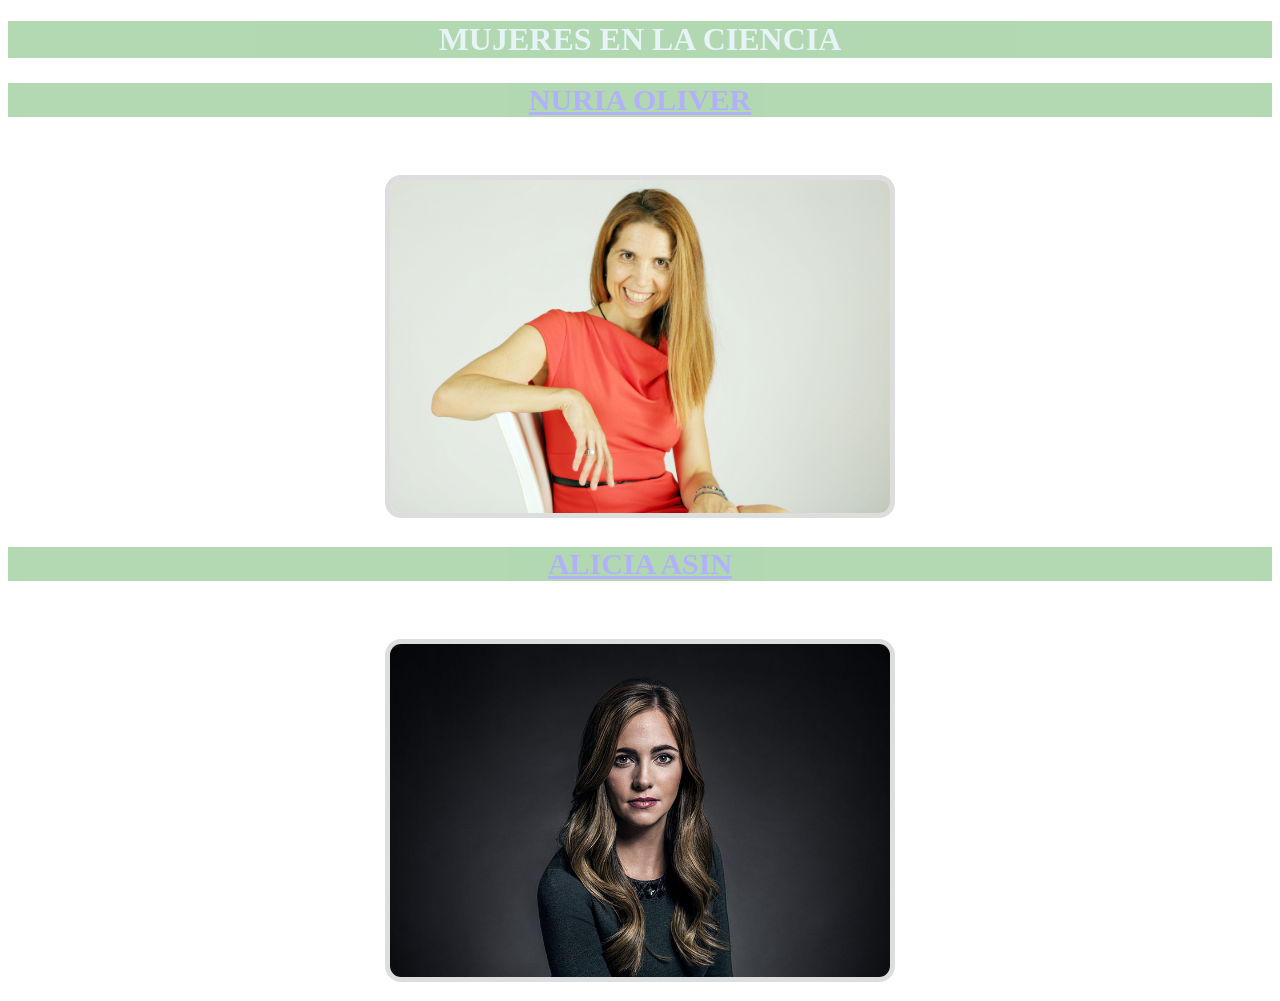
<file: index.html>
<!DOCTYPE html>
<html>
	<head>
		<title>MUJERES EN LA CIENCIA</title>
		<link rel="stylesheet" href="estilos1.css">	
	</head>
	<body>
		<h1 style="text-align:center;">MUJERES EN LA CIENCIA</h1>	
		<h2 style="text-align:center;"><a href="oliver.html">NURIA OLIVER</a></h2>
		<br><p style="text-align:center;"><img src="Nuria_Oliver.jpg" alt="Nuria Oliver" width="500" height="333"></p>
		<h2 style="text-align:center;"><a href="asin.html">ALICIA ASIN</a></h2>
		<br><p style="text-align:center;"><img src="Alicia_Asin.jpg" alt="Alicia Asin" width="500" height="333"></p>
	</body>
</file>
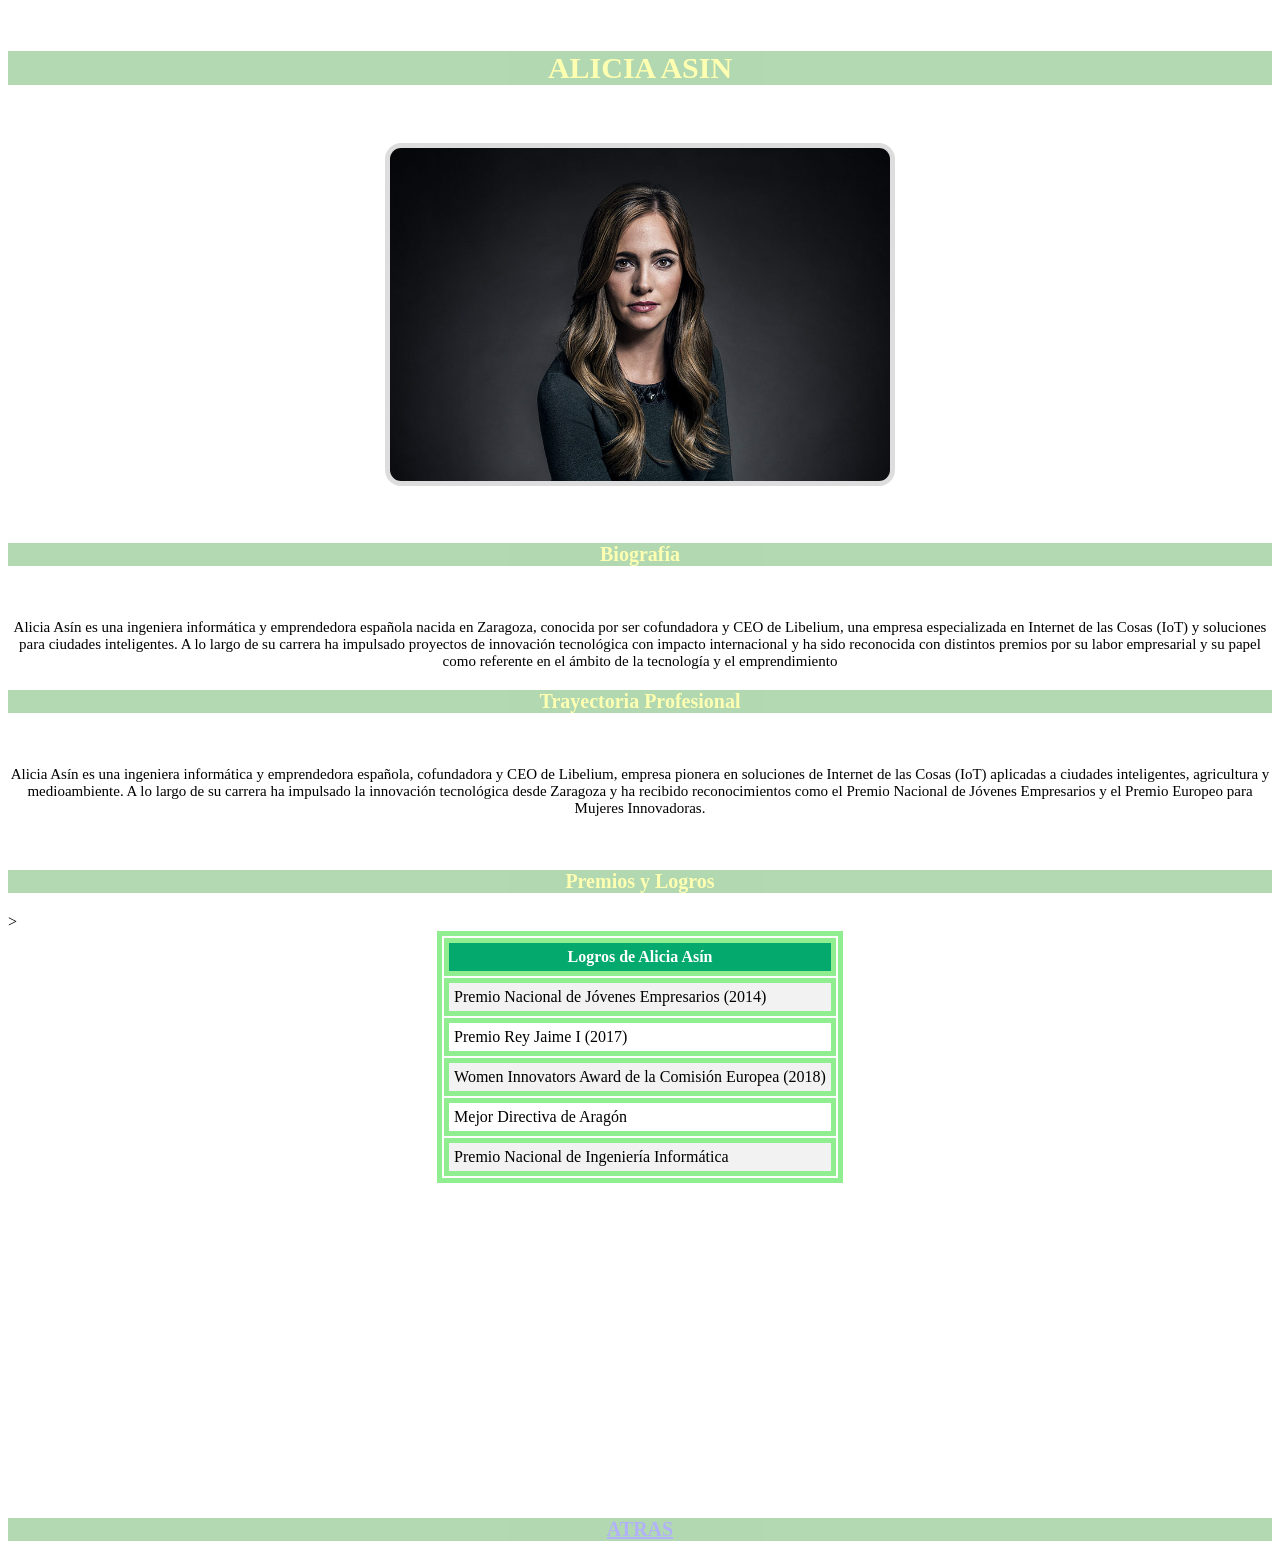
<file: asin.html>
<!DOCTYPE html>
<html>
	<head>
		<title>MUJERES EN LA CIENCIA</title>
		<link rel="stylesheet" href="estilos1.css">	
	</head>
	<body>
		<br><h2 style="text-align:center;">ALICIA ASIN</h2>
		<br><p style="text-align:center;"><img src="Alicia_Asin.jpg" alt="Alicia Asin" width="500" height="333"></p>
		<br><h3 style="text-align:center;">Biografía</h3>
		<br><p style="text-align:center;">Alicia Asín es una ingeniera informática y emprendedora española nacida en Zaragoza, conocida por ser cofundadora y CEO de Libelium, una empresa especializada en Internet de las Cosas (IoT) y soluciones para ciudades inteligentes. A lo largo de su carrera ha impulsado proyectos de innovación tecnológica con impacto internacional y ha sido reconocida con distintos premios por su labor empresarial y su papel como referente en el ámbito de la tecnología y el emprendimiento
		<br><h3 style="text-align:center;">Trayectoria Profesional</h3>
		<br><p style="text-align:center;">Alicia Asín es una ingeniera informática y emprendedora española, cofundadora y CEO de Libelium, empresa pionera en soluciones de Internet de las Cosas (IoT) aplicadas a ciudades inteligentes, agricultura y medioambiente. A lo largo de su carrera ha impulsado la innovación tecnológica desde Zaragoza y ha recibido reconocimientos como el Premio Nacional de Jóvenes Empresarios y el Premio Europeo para Mujeres Innovadoras.</p>

		<br><h3 style="text-align:center;">Premios y Logros</h3>
	<table border="1"<table align="center">>
  <tr>
    <th>Logros de Alicia Asín</th>
  </tr>
  <tr>
    <td>Premio Nacional de Jóvenes Empresarios (2014)</td>
  </tr>
  <tr>
    <td>Premio Rey Jaime I (2017)</td>
  </tr>
  <tr>
    <td>Women Innovators Award de la Comisión Europea (2018)</td>
  </tr>
  <tr>
    <td>Mejor Directiva de Aragón</td>
  </tr>
  <tr>
    <td>Premio Nacional de Ingeniería Informática</td>
  </tr>
</table>
<iframe width="560" height="315" src="https://www.youtube.com/embed/YK0vwrGXpHI?si=KLF-XFsgtdkMHVaV" title="YouTube video player" frameborder="0" allow="accelerometer; autoplay; clipboard-write; encrypted-media; gyroscope; picture-in-picture; web-share" referrerpolicy="strict-origin-when-cross-origin" allowfullscreen></iframe>
		<h3 style="text-align:center;"><a href="index.html">ATRAS</a></h3>

	</body>
</html>
</file>
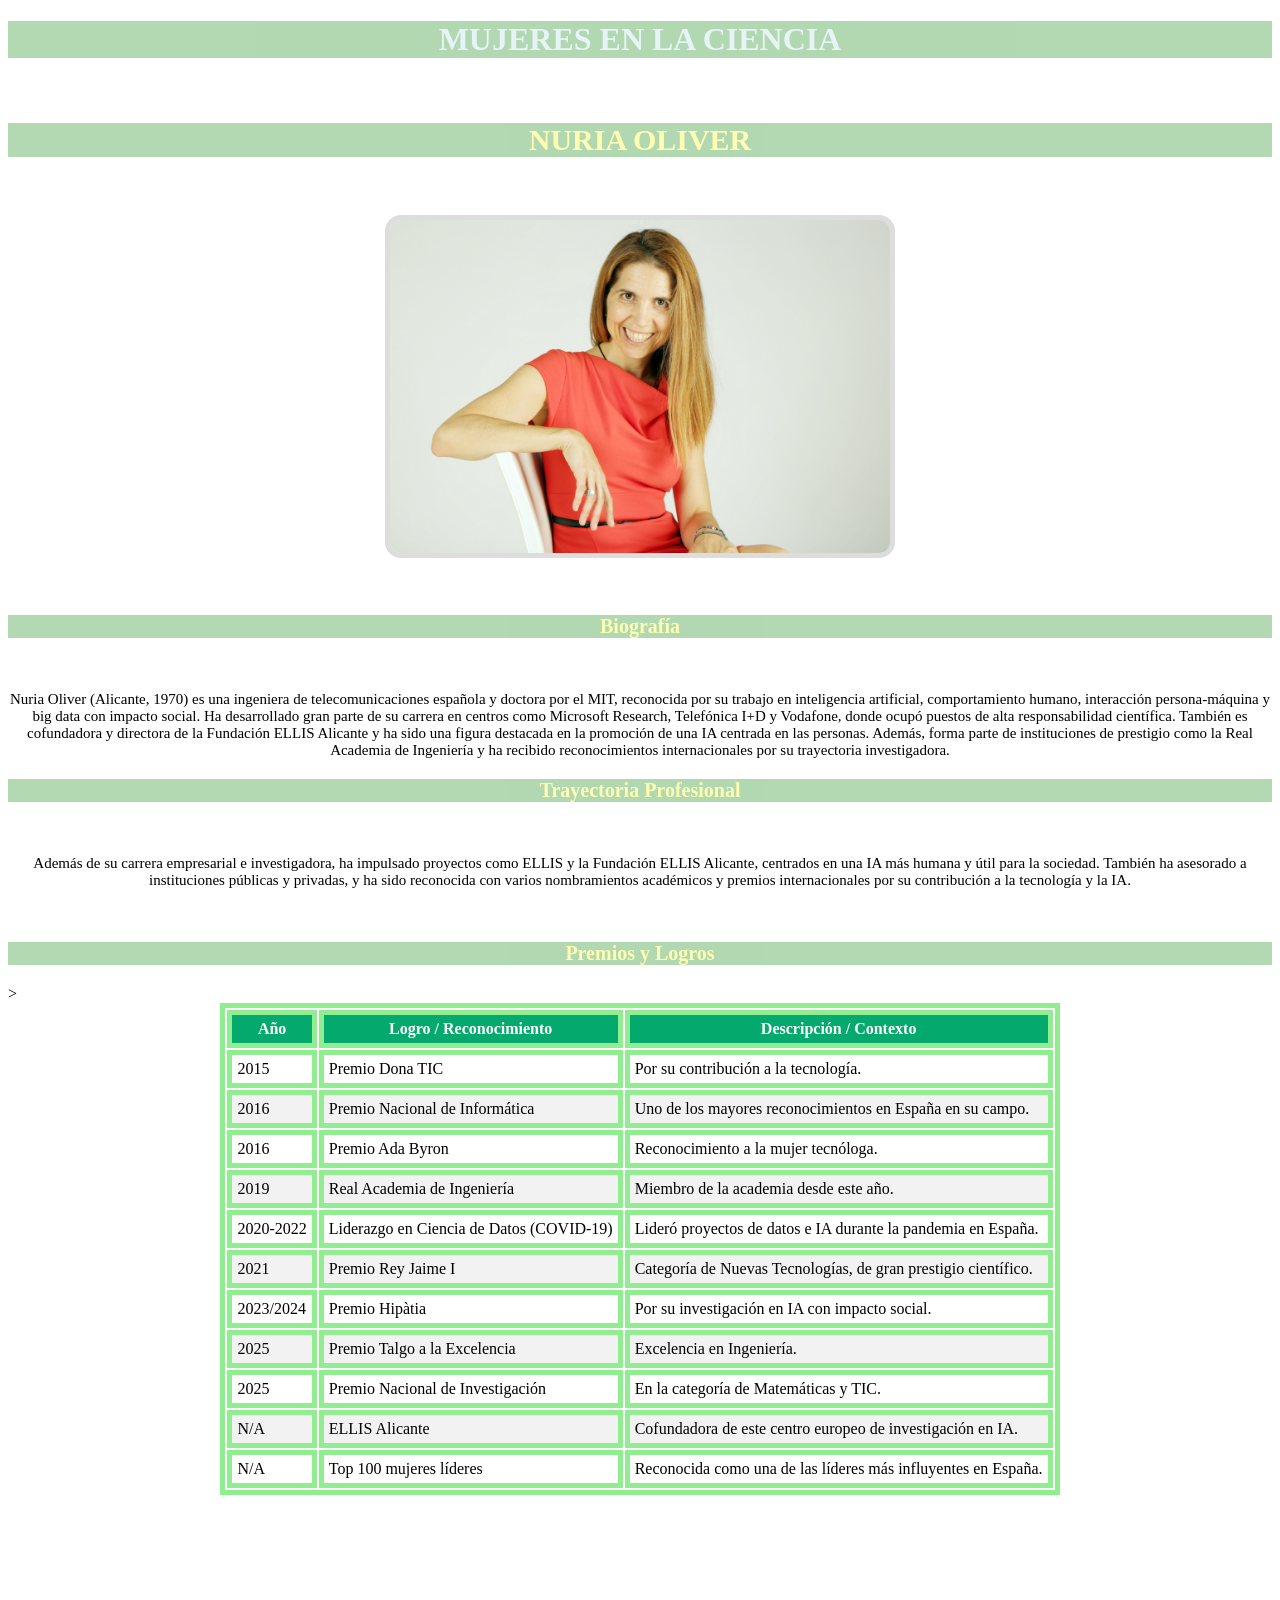
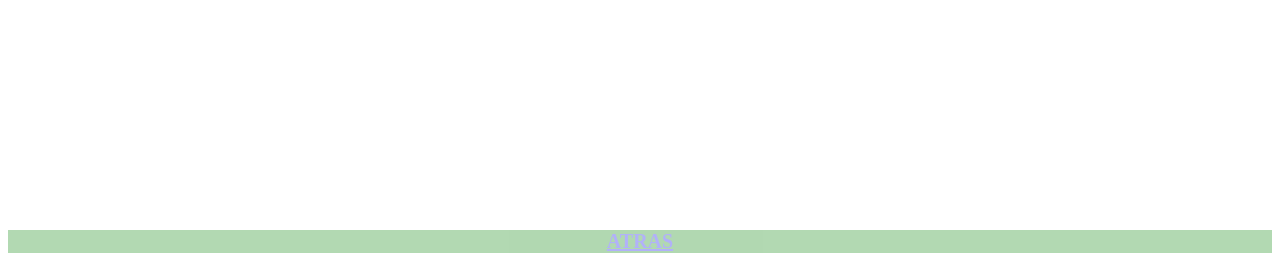
<file: oliver.html>
<!DOCTYPE html>
<html>
	<head>
		<title>MUJERES EN LA CIENCIA</title>
		<link rel="stylesheet" href="estilos1.css">	
	</head>
	<body>
		<h1 style="text-align:center;">MUJERES EN LA CIENCIA</h1>
		<br><h2 style="text-align:center;">NURIA OLIVER</h2>
		<br><p style="text-align:center;"><img src="Nuria_Oliver.jpg" alt="Nuria Oliver" width="500" height="333"></p>
		<br><h3 style="text-align:center;">Biografía</h3>
		<br><p style="text-align:center;">Nuria Oliver (Alicante, 1970) es una ingeniera de telecomunicaciones española y doctora por el MIT, reconocida por su trabajo en inteligencia artificial, comportamiento humano, interacción persona-máquina y big data con impacto social.
Ha desarrollado gran parte de su carrera en centros como Microsoft Research, Telefónica I+D y Vodafone, donde ocupó puestos de alta responsabilidad científica. También es cofundadora y directora de la Fundación ELLIS Alicante y ha sido una figura destacada en la promoción de una IA centrada en las personas.
Además, forma parte de instituciones de prestigio como la Real Academia de Ingeniería y ha recibido reconocimientos internacionales por su trayectoria investigadora.
		<br><h3 style="text-align:center;">Trayectoria Profesional</h3>
		<br><p style="text-align:center;">Además de su carrera empresarial e investigadora, ha impulsado proyectos como ELLIS y la Fundación ELLIS Alicante, centrados en una IA más humana y útil para la sociedad. También ha asesorado a instituciones públicas y privadas, y ha sido reconocida con varios nombramientos académicos y premios internacionales por su contribución a la tecnología y la IA.</p>
		<br><h3 style="text-align:center;">Premios y Logros</h3>
		<table border="1"<table align="center">>
  <thead>
    <tr>
      <th>Año</th>
      <th>Logro / Reconocimiento</th>
      <th>Descripción / Contexto</th>
    </tr>
  </thead>
  <tbody>
    <tr>
      <td>2015</td>
      <td>Premio Dona TIC</td>
      <td>Por su contribución a la tecnología.</td>
    </tr>
    <tr>
      <td>2016</td>
      <td>Premio Nacional de Informática</td>
      <td>Uno de los mayores reconocimientos en España en su campo.</td>
    </tr>
    <tr>
      <td>2016</td>
      <td>Premio Ada Byron</td>
      <td>Reconocimiento a la mujer tecnóloga.</td>
    </tr>
    <tr>
      <td>2019</td>
      <td>Real Academia de Ingeniería</td>
      <td>Miembro de la academia desde este año.</td>
    </tr>
    <tr>
      <td>2020-2022</td>
      <td>Liderazgo en Ciencia de Datos (COVID-19)</td>
      <td>Lideró proyectos de datos e IA durante la pandemia en España.</td>
    </tr>
    <tr>
      <td>2021</td>
      <td>Premio Rey Jaime I</td>
      <td>Categoría de Nuevas Tecnologías, de gran prestigio científico.</td>
    </tr>
    <tr>
      <td>2023/2024</td>
      <td>Premio Hipàtia</td>
      <td>Por su investigación en IA con impacto social.</td>
    </tr>
    <tr>
      <td>2025</td>
      <td>Premio Talgo a la Excelencia</td>
      <td>Excelencia en Ingeniería.</td>
    </tr>
    <tr>
      <td>2025</td>
      <td>Premio Nacional de Investigación</td>
      <td>En la categoría de Matemáticas y TIC.</td>
    </tr>
    <tr>
      <td>N/A</td>
      <td>ELLIS Alicante</td>
      <td>Cofundadora de este centro europeo de investigación en IA.</td>
    </tr>
    <tr>
      <td>N/A</td>
      <td>Top 100 mujeres líderes</td>
      <td>Reconocida como una de las líderes más influyentes en España.</td>
    </tr>
  </tbody>
</table>
<iframe width="560" height="315" src="https://www.youtube.com/embed/DsN4mVFPkzM?si=RBOimy7hPbnO5ZAc" title="YouTube video player" frameborder="0" allow="accelerometer; autoplay; clipboard-write; encrypted-media; gyroscope; picture-in-picture; web-share" referrerpolicy="strict-origin-when-cross-origin" allowfullscreen></iframe>
		<h3 style="text-align:center;"><a href="index.html">ATRAS</a></h3>

	</body>
</html>
</file>
<file: estilos1.css>
<head>
<style>
<body>
body {
  background-color: lightgreen;
}

h1 {
  color: lightblue;
  text-align: center;
  background-color: green;
  opacity: 0.3;
  font-family: papyrus;
}

h2 {
  font-family: papyrus;
  font-size: 30px;
  color: yellow;
  background-color: green;
  opacity: 0.3;
}
h3 {
  font-family: papyrus;
  font-size: 20px;
  color:yellow;
  background-color:green;
  opacity: 0.3;
}
p {
  font-family: papyrus;
  font-size: 15px;
  text-align: justify;
  border: 0px solid black;
}

table, th, td {
  border: 5px solid lightgreen;
}
th, td {
  padding: 5px;
}
tr:nth-child(even) {background-color: #f2f2f2;}
th {
  background-color: #04AA6D;
  color: white;
}
img {
  border-radius: 16px;
  border: 5px solid #ddd;
}
iframe {
  display: block;
  margin: 0 auto;
  text-align: center;
}
</body>
</style>
</head>
</file>
